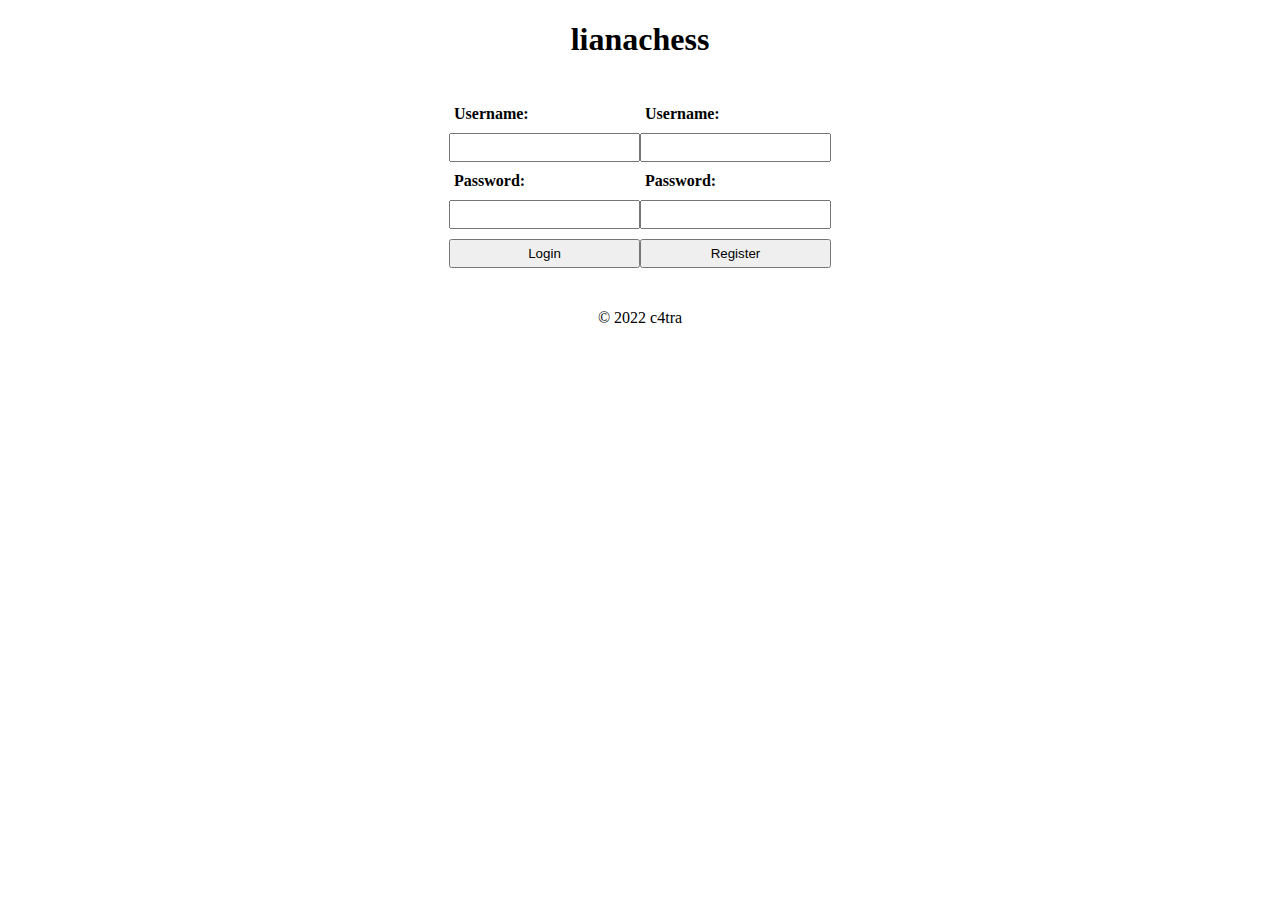
<file: index.html>
<!DOCTYPE html>
<html>
<head>
  <title>lianachess</title>
  <link rel="stylesheet" href="style.css" />
  <script src="script.js" defer></script>
</head>
<body>
  <header>
    <h1>lianachess</h1>
  </header>
  <main>
    <form id="login-form" class="form">
      <label for="username">Username:</label>
      <input type="text" name="username" id="username" />
      <label for="password">Password:</label>
      <input type="password" name="password" id="password" />
      <input type="submit" value="Login" />
    </form>
    <form id="register-form" class="form">
      <label for="username">Username:</label>
      <input type="text" name="username" id="username" />
      <label for="password">Password:</label>
      <input type="password" name="password" id="password" />
      <input type="submit" value="Register" />
    </form>
  </main>
  <footer>
    <p>&copy; 2022 c4tra</p>
  </footer>
</body>
</html>
</file>
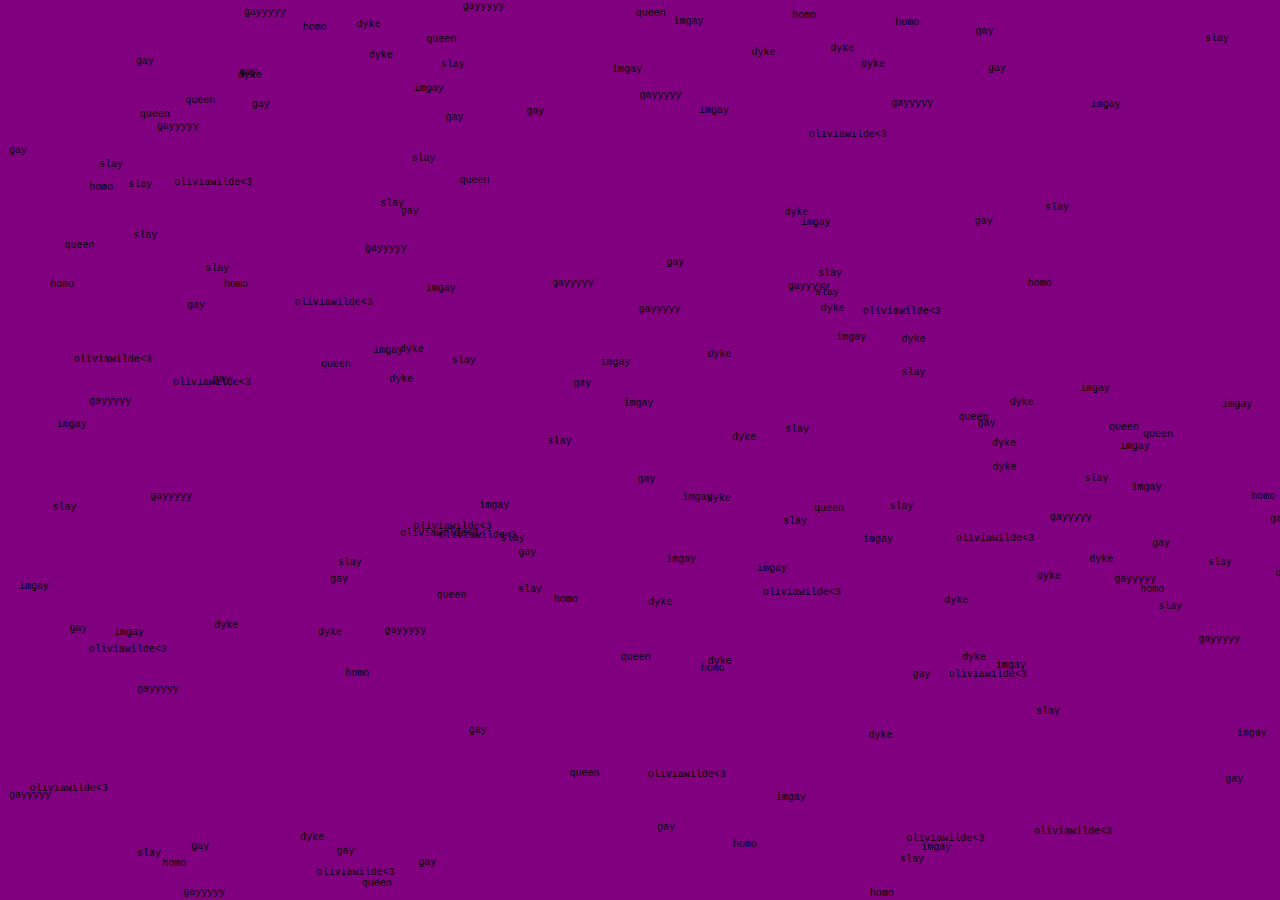
<file: imgay/homosexuality.html>
<!DOCTYPE html>
<html>
<head>
  <title>homosexuality</title>
  <style>
    body {
      margin: 0;
      overflow: hidden;
      background-color: purple;
    }

    .code {
      position: absolute;
      font-family: monospace;
      font-size: 10px;
      color: black;
      animation: drop .5s linear infinite;
    }

    @keyframes drop {
      0% {
        transform: translateY(-10%);
      }
      100% {
        transform: translateY(100%);
      }
    }
  </style>
</head>
<body>
  <script>
    const codes = [
      "gay",
      "homo",
      "dyke",
      "slay",
      "imgay",
      "oliviawilde<3",
      "queen",
      "gayyyyy",
    ];

    function createCode() {
      const code = document.createElement("div");
      code.classList.add("code");
      code.innerText = codes[Math.floor(Math.random() * codes.length)];
      code.style.left = `${Math.random() * 100}%`;
      code.style.top = `${Math.random() * 100}%`;
      code.style.animationDelay = `-${Math.random() * 5}s`;
      document.body.appendChild(code);
    }

    setInterval(createCode, 1);
  </script>
</body>
</html>
</file>
<file: style.css>
//style.css
body {
  font-family: Arial, Helvetica;
  color: #000000;
  background-color: #FFFFFF;
}

header {
  text-align: center;
}

main {
  display: flex;
  justify-content: center;
  align-items: center;
  padding: 20px;
}

.form {
  display: flex;
  flex-direction: column;
}

.form label {
  padding: 5px;
  font-weight: bold;
}

.form input {
  padding: 5px;
  margin: 5px 0;
}

footer {
  text-align: center;
}
</file>
